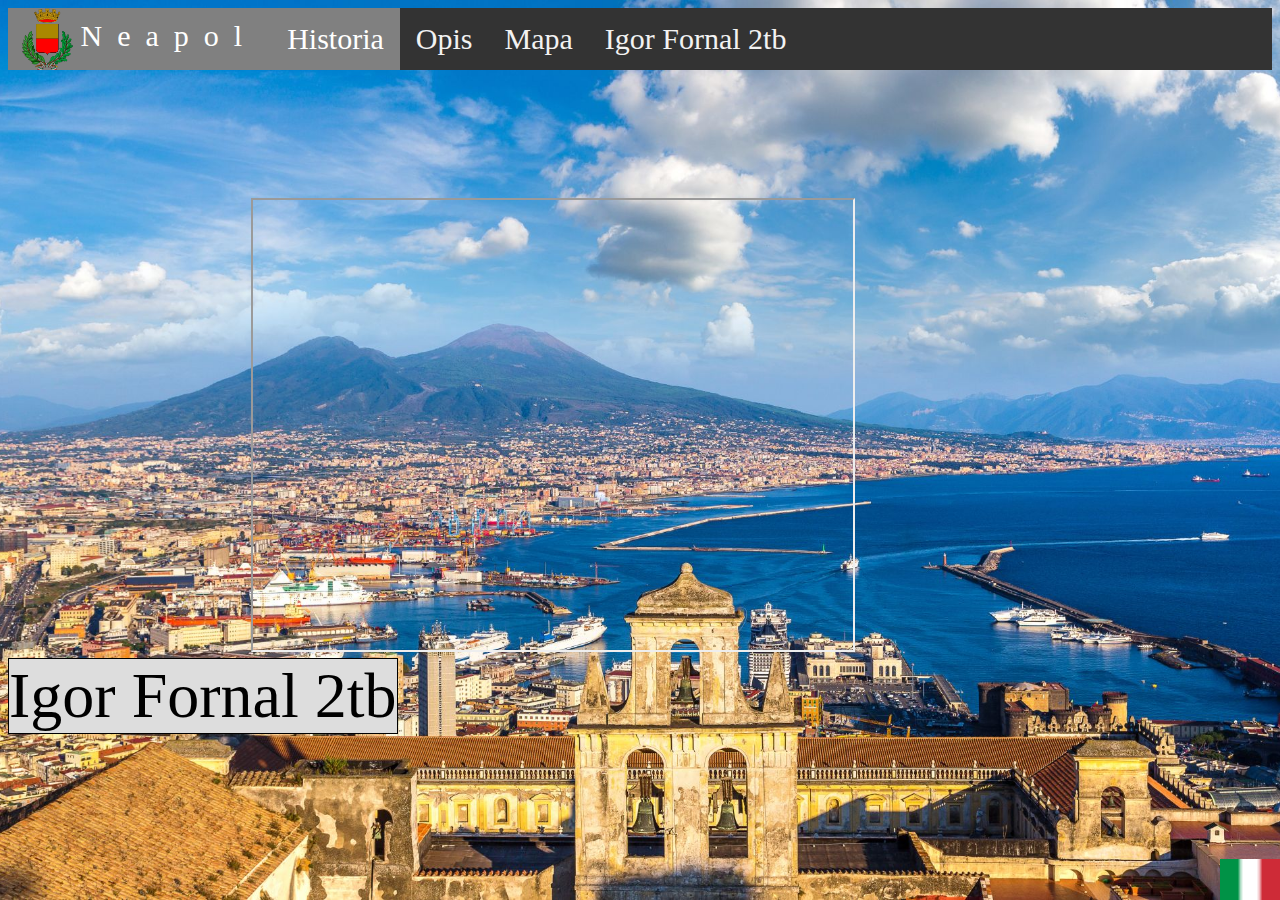
<file: Historia.html>
<!doctype html>

<html lang="pl">

<head>
    <meta charset="utf-8">

    <title>Neapol</title>
    <meta name="Igor Fornal" content="SitePoint">
    <link rel="shortcut icon" href="img/Neapollog.png">
    <link rel="stylesheet" href="istyle.css">

</head>

<body>
    <div>
        <div id="wrapper">
            <div>
                <div class="topnav" id="topnav">
                    <a id="home" class="active" href="index.html"><img src="img/Neapollog.png" alt="logo Neapolu" id="logo"> <span style="letter-spacing: 0.5em;">Neapol</span></a>
                    <a id="Historia" class="active" href="Historia.html">Historia</a>
                    <a id="Opis" href="Opis.html">Opis</a>
                    <a id="Mapa" href="Polozenie.html">Mapa</a>
                    <a id="autor">Igor Fornal 2tb</a>
                </div>
                <iframe id="film" src="https://www.youtube.com/embed/woIiO3xGMp8"></iframe>
            </div>
            <div id="powrot">
                <a href="#topnav"><img src="img/It.jpg" alt="flaga włoch" style="width:60px;"></a>
            </div>
            <footer id="footer">
                <span> Igor Fornal 2tb </span>
            </footer>
        </div>
    </div>
</body>

</html>
</file>
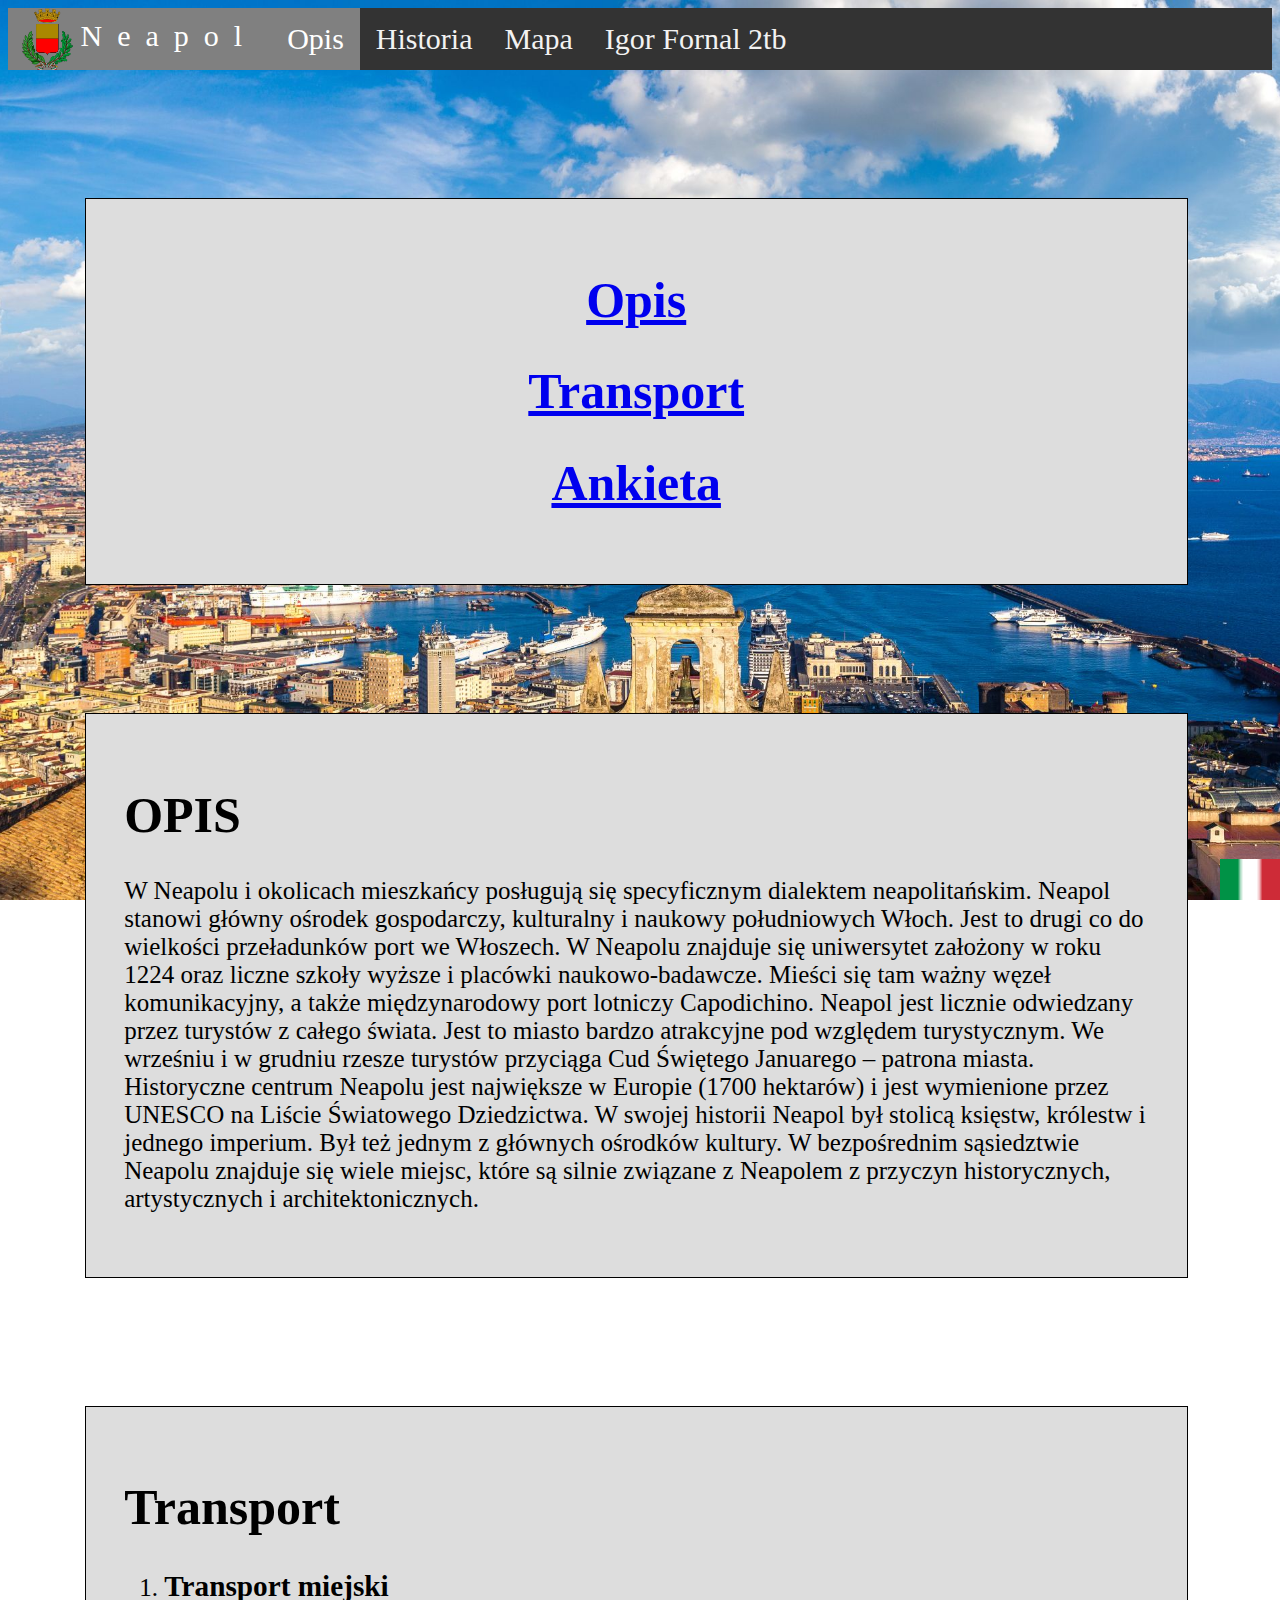
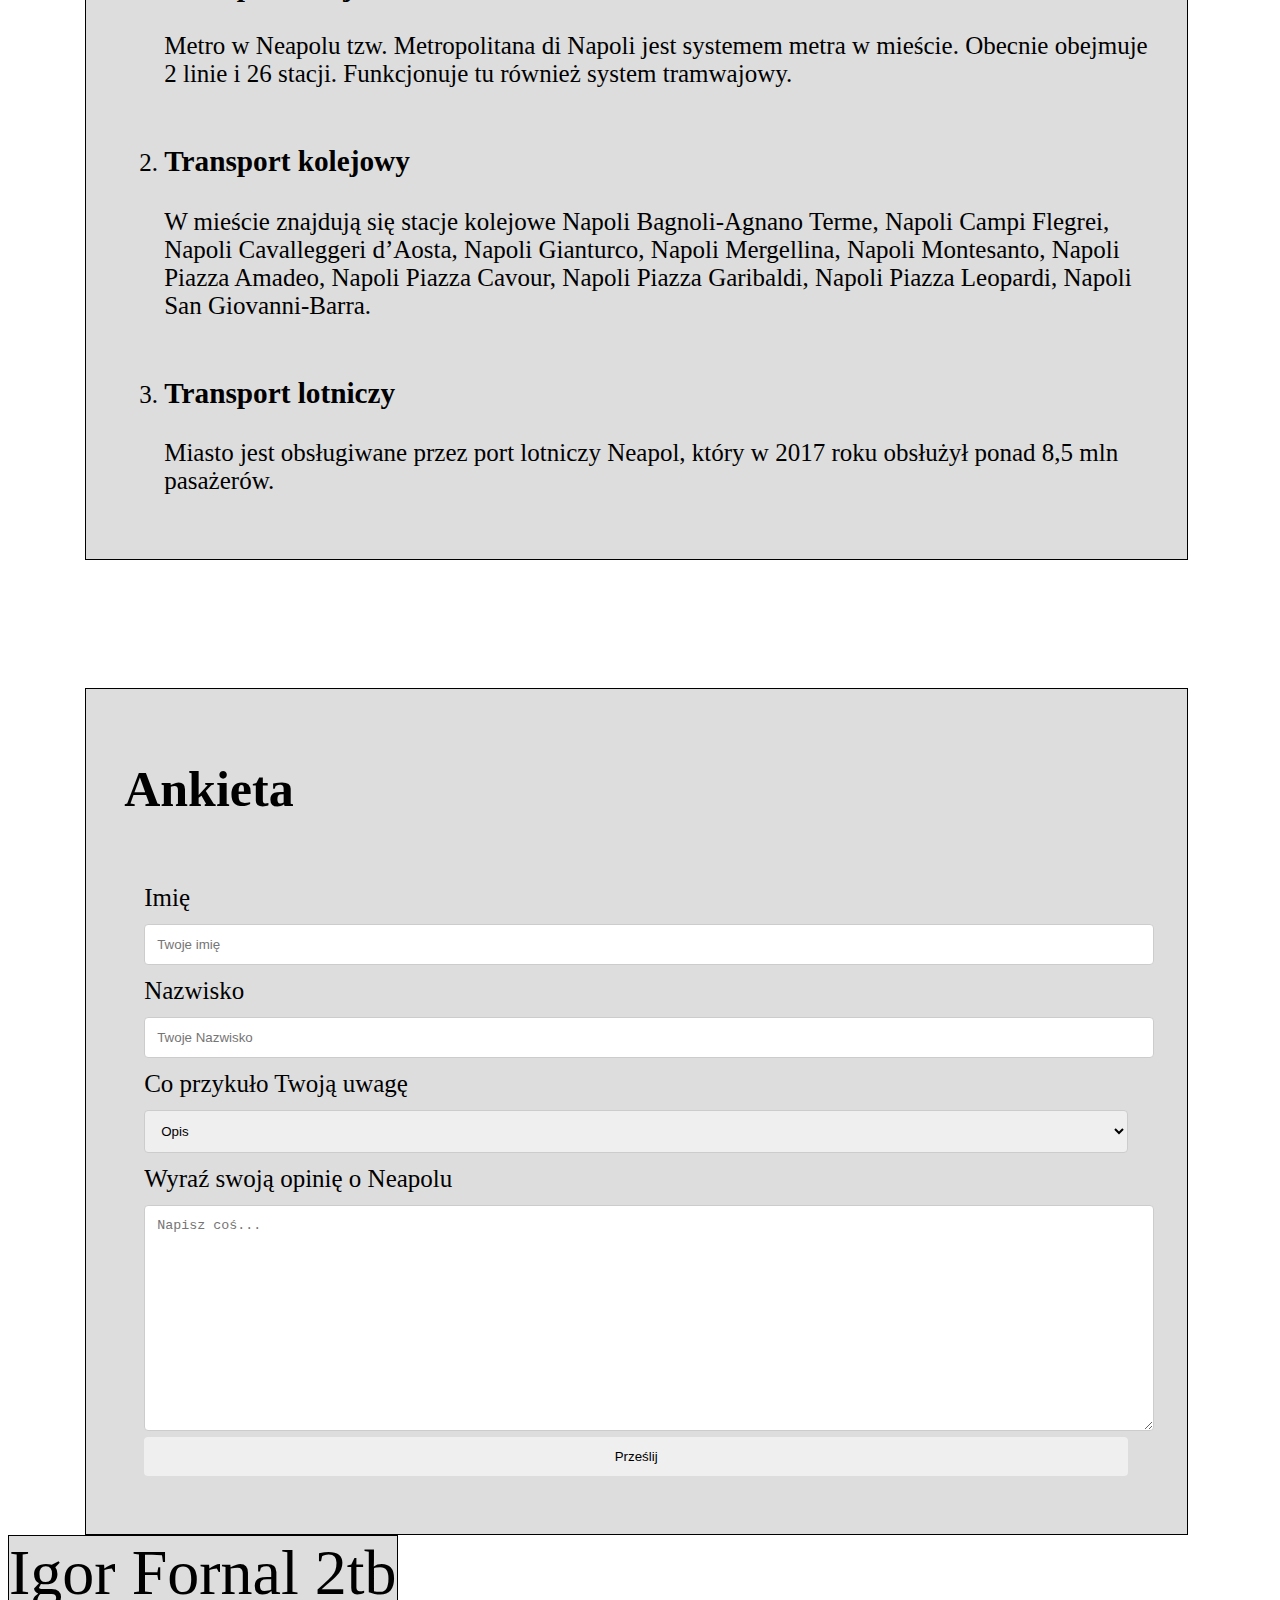
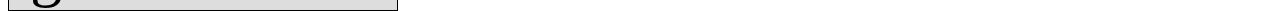
<file: Opis.html>
<!doctype html>

<html lang="pl">

<head>
    <meta charset="utf-8">

    <title>Neapol</title>
    <meta name="Igor Fornal" content="SitePoint">
    <link rel="shortcut icon" href="img/Neapollog.png">
    <link rel="stylesheet" href="istyle.css">

</head>

<body>
    <div>
        <div id="wrapper">
            <div>
                <div class="topnav" id="topnav">
                    <a id="home" class="active" href="index.html"><img src="img/Neapollog.png" alt="logo Neapolu" id="logo"> <span style="letter-spacing: 0.5em;">Neapol</span></a>
                    <a id="Opis" class="active" href="Opis.html">Opis</a>
                    <a id="Historia" href="Historia.html">Historia</a>
                    <a id="Mapa" href="Polozenie.html">Mapa</a>
                    <a id="autor">Igor Fornal 2tb</a>
                </div>
                <div id="powrot">
                    <a href="#topnav"><img src="img/It.jpg" alt="flaga włoch" style="width:60px;"></a>
                </div>
                <div id="link">
                    <h1><a href="#opis">Opis</a><br></h1>
                    <h1> <a href="#transport">Transport</a><br></h1>
                    <h1><a href="#ankieta">Ankieta</a><br></h1>
                </div>
                <div id="opis" class="srodek">
                    <h1>OPIS</h1>
                    <p> W Neapolu i okolicach mieszkańcy posługują się specyficznym dialektem neapolitańskim. Neapol stanowi główny ośrodek gospodarczy, kulturalny i naukowy południowych Włoch. Jest to drugi co do wielkości przeładunków port we Włoszech.
                        W Neapolu znajduje się uniwersytet założony w roku 1224 oraz liczne szkoły wyższe i placówki naukowo-badawcze. Mieści się tam ważny węzeł komunikacyjny, a także międzynarodowy port lotniczy Capodichino. Neapol jest licznie odwiedzany
                        przez turystów z całego świata. Jest to miasto bardzo atrakcyjne pod względem turystycznym. We wrześniu i w grudniu rzesze turystów przyciąga Cud Świętego Januarego – patrona miasta. Historyczne centrum Neapolu jest największe
                        w Europie (1700 hektarów) i jest wymienione przez UNESCO na Liście Światowego Dziedzictwa. W swojej historii Neapol był stolicą księstw, królestw i jednego imperium. Był też jednym z głównych ośrodków kultury. W bezpośrednim sąsiedztwie
                        Neapolu znajduje się wiele miejsc, które są silnie związane z Neapolem z przyczyn historycznych, artystycznych i architektonicznych.</p>
                </div>
                <div id="transport" class="srodek">
                    <h1>Transport</h1>
                    <ol>
                        <li>
                            <h3>Transport miejski</h3> Metro w Neapolu tzw. Metropolitana di Napoli jest systemem metra w mieście. Obecnie obejmuje 2 linie i 26 stacji. Funkcjonuje tu również system tramwajowy.
                        </li><br>
                        <li>
                            <h3> Transport kolejowy</h3> W mieście znajdują się stacje kolejowe Napoli Bagnoli-Agnano Terme, Napoli Campi Flegrei, Napoli Cavalleggeri d’Aosta, Napoli Gianturco, Napoli Mergellina, Napoli Montesanto, Napoli Piazza Amadeo, Napoli
                            Piazza Cavour, Napoli Piazza Garibaldi, Napoli Piazza Leopardi, Napoli San Giovanni-Barra.
                        </li><br>
                        <li>
                            <h3>Transport lotniczy</h3>Miasto jest obsługiwane przez port lotniczy Neapol, który w 2017 roku obsłużył ponad 8,5 mln pasażerów.
                        </li>
                    </ol>
                </div>
                <div id="ankieta" class="srodek">
                    <h1>Ankieta</h1>
                    <div class="container">
                        <form>
                            <div class="row">
                                <div class="col-25">
                                    <label for="Imię">Imię</label>
                                </div>
                                <div class="col-75">
                                    <input type="text" id="Imię" name="Imię" placeholder="Twoje imię">
                                </div>
                            </div>
                            <div class="row">
                                <div class="col-25">
                                    <label for="Nazwisko">Nazwisko</label>
                                </div>
                                <div class="col-75">
                                    <input type="text" id="Nazwisko" name="Nazwisko" placeholder="Twoje Nazwisko">
                                </div>
                            </div>
                            <div class="row">
                                <div class="col-25">
                                    <label for="uwaga">Co przykuło Twoją uwagę</label>
                                </div>
                                <div class="col-75">
                                    <select id="uwaga" name="uwaga">
                              <option value="Opis">Opis</option>
                              <option value="Historia">Historia</option>
                              <option value="Krajobraz">Krajobraz</option>
                            </select>
                                </div>
                            </div>
                            <div class="row">
                                <div class="col-25">
                                    <label for="opinia">Wyraź swoją opinię o Neapolu</label>
                                </div>
                                <div class="col-75">
                                    <textarea id="opinia" name="opinia" placeholder="Napisz coś..." style="height:200px"></textarea>
                                </div>
                            </div>
                            <div class="row">
                                <input type="submit" value="Prześlij">
                            </div>
                        </form>
                    </div>
                </div>
            </div>
            <footer id="footer">
                <span> Igor Fornal 2tb </span>
            </footer>
        </div>
    </div>
</body>

</html>
</file>
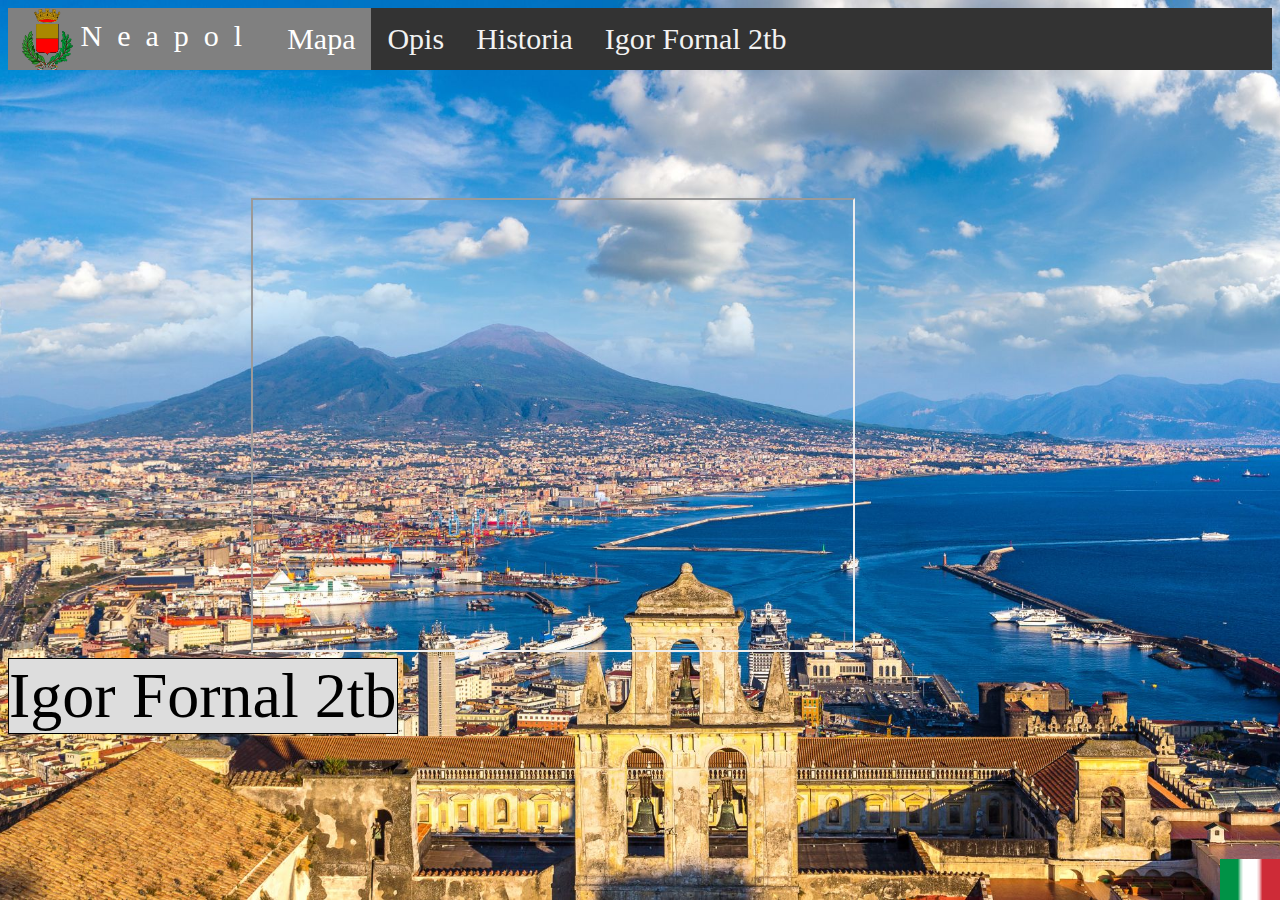
<file: Polozenie.html>
<!doctype html>

<html lang="pl">

<head>
    <meta charset="utf-8">

    <title>Neapol</title>
    <meta name="Igor Fornal" content="SitePoint">
    <link rel="shortcut icon" href="img/Neapollog.png">
    <link rel="stylesheet" href="istyle.css">

</head>

<body>
    <div>
        <div id="wrapper">
            <div>
                <div class="topnav" id="topnav">
                    <a id="home" class="active" href="index.html"><img src="img/Neapollog.png" alt="logo Neapolu" id="logo"> <span style="letter-spacing: 0.5em;">Neapol</span></a>
                    <a id="Mapa" class="active" href="Polozenie.html">Mapa</a>
                    <a id="Opis" href="Opis.html">Opis</a>
                    <a id="Historia" href="Historia.html">Historia</a>
                    <a id="autor">Igor Fornal 2tb</a>
                </div>
                <iframe id="mapa" src="https://www.google.com/maps/embed?pb=!1m18!1m12!1m3!1d96570.7543095155!2d14.219134778495704!3d40.853522747635466!2m3!1f0!2f0!3f0!3m2!1i1024!2i768!4f13.1!3m3!1m2!1s0x133b0866db7afaeb%3A0xd23a43cc658cb87e!2zTmVhcG9sLCBXxYJvY2h5!5e0!3m2!1spl!2spl!4v1591707676266!5m2!1spl!2spl"></iframe>
            </div>
            <div id="powrot">
                <a href="#topnav"><img src="img/It.jpg" alt="flaga włoch" style="width:60px;"></a>
            </div>
            <footer id="footer">
                <span> Igor Fornal 2tb </span>
            </footer>
        </div>
    </div>
</body>

</html>
</file>
<file: istyle.css>
body {
            background: url("img/Neapolbg.jpg") no-repeat center fixed;
            background-size: cover;
            font-size: 25px;
        }
        
        .topnav {
            overflow: hidden;
            background-color: #333;
        }
        
        .topnav a {
            float: left;
            display: block;
            color: #f2f2f2;
            text-align: center;
            padding: 14px 16px;
            text-decoration: none;
            font-size: 30px;
        }
        
        .topnav a:hover {
            background-color: #ddd;
            color: black;
        }
        
        .topnav a.active {
            background-color: gray;
            color: white;
        }
        
        #powrot {
            position: fixed;
            bottom: 0;
            right: 0;
        }
        
        #mapa {
            margin-left: 19vw;
            margin-top: 10vw;
            width: 600px;
            height: 450px;
        }
        
        #home {
            padding: 0px;
            padding-left: 14px;
            padding-right: 14px;
        }
        
        #film {
            margin-left: 19vw;
            margin-top: 10vw;
            width: 600px;
            height: 450px;
        }
        
        #logo {
            width: 51px;
        }
        
        .mySlides {
            display: none;
        }
        
        img {
            vertical-align: middle;
        }
        
        .slideshow-container {
            max-width: 1000px;
            position: relative;
            margin: auto;
        }
        
        .text {
            color: #f2f2f2;
            font-size: 15px;
            padding: 8px 12px;
            position: absolute;
            bottom: 8px;
            width: 100%;
            text-align: center;
        }
        
        .numbertext {
            color: #f2f2f2;
            font-size: 12px;
            padding: 8px 12px;
            position: absolute;
            top: 0;
        }
        
        .active {
            background-color: #717171;
        }
        
        .fade {
            -webkit-animation-name: fade;
            -webkit-animation-duration: 1.5s;
            animation-name: fade;
            animation-duration: 1.5s;
        }
        
        #miasto {
            margin-left: 10vw;
            background-color: rgb(221, 221, 221);
            width: 24em;
            margin-right: 15vw;
            border: 1px solid black;
            margin-top: 20px;
            color: black;
            border-bottom: hidden;
        }
        
        #prawe {
            margin-left: 4vw;
            float: left;
            width: 24em;
        }
        
        #ilv {
            float: left;
            background-color: rgb(221, 221, 221);
            width: 24.2em;
            border: 1px solid black;
            border-top: hidden;
            color: black;
            text-align: center;
            margin-left: 10vw;
            margin-bottom: 1em;
        }
        
        .lewe {
            margin-left: 8vw;
        }
        
        .tresc {
            float: left;
            background-color: rgb(221, 221, 221);
            width: 24.4em;
            min-height: 270px;
            color: black;
            margin-left: 15vw;
            margin-right: 15vw;
            border: 1px solid black;
            margin-top: 1em;
            margin-bottom: 1em;
        }
        
        .texti {
            padding-left: 2em;
            padding-right: 2em;
            font-size: 18px;
            text-align: justify;
        }
        
        #footer {
            float: left;
            font-size: 5vw;
            background-color: rgb(221, 221, 221);
            border: 1px solid black;
        }
        
        .srodek {
            padding: 3vw;
            border: 1px solid black;
            min-width: 75vw;
            max-width: 80vw;
            min-height: 20vw;
            background-color: rgb(221, 221, 221);
            margin-left: 6vw;
            margin-top: 10vw;
        }
        
        input[type=text],
        select,
        textarea {
            width: 100%;
            padding: 12px;
            border: 1px solid #ccc;
            border-radius: 4px;
            resize: vertical;
        }
        
        label {
            padding: 12px 12px 12px 0;
            display: inline-block;
        }
        
        input[type=submit] {
            color: black;
            padding: 12px 20px;
            border: none;
            border-radius: 4px;
            cursor: pointer;
            float: right;
        }
        
        .container {
            border-radius: 5px;
            padding: 20px;
        }
        
        .col-25 {
            float: left;
            width: 25%;
            margin-top: 6px;
        }
        
        .col-75 {
            float: left;
            width: 75%;
            margin-top: 6px;
        }
        
        .row:after {
            content: "";
            display: table;
            clear: both;
        }
        
        #link {
            padding: 3vw;
            border: 1px solid black;
            min-width: 75vw;
            max-width: 80vw;
            min-height: 10vw;
            background-color: rgb(221, 221, 221);
            margin-left: 6vw;
            margin-top: 10vw;
            text-align: center;
        }
        
        @media only screen and (min-width: 600px) {
            .tresc {
                margin-left: 0vw;
            }
            .lewe {
                margin-left: 13vw;
            }
            .prawe {
                margin-left: 13vw;
            }
            #ilv {
                margin-left: 9.5vw;
            }
            #miasto {
                margin-left: 9.5vw;
            }
            .col-25,
            .col-75,
            input[type=submit] {
                width: 100%;
                margin-top: 0;
            }
        }
        
        @media only screen and (min-width: 1300px) {
            .tresc {
                margin-left: 2vw;
                float: none;
                width: 37vw;
                margin-right: inherit;
            }
            #ilv {
                margin-left: 0px;
                width: 24.2em;
            }
            #miasto {
                margin-left: 0px;
            }
            #prawe {
                float: right;
                margin-left: 0px;
                margin-right: 40px;
            }
            .lewe {
                margin-left: 7vw;
                float: left;
            }
            #footer {
                font-size: 2vw;
            }
            #mapa {
                margin-left: 15vw;
                width: 70vw;
                height: 50vw;
                margin-bottom: 10vw;
            }
            #film {
                margin-left: 15vw;
                width: 70vw;
                height: 50vw;
                margin-bottom: 10vw;
            }
            .srodek {
                min-height: 10vw;
            }
            .topnav a {
                font-size: 17px;
            }
            #logo {
                width: 39.5px;
            }
        }
        @media only screen and (min-width: 1800px) {
            .tresc {
                width: 50vw;
            }
        }
        
        @-webkit-keyframes fade {
            from {
                opacity: .4
            }
            to {
                opacity: 1
            }
        }
        
        @keyframes fade {
            from {
                opacity: .4
            }
            to {
                opacity: 1
            }
        }
</file>
